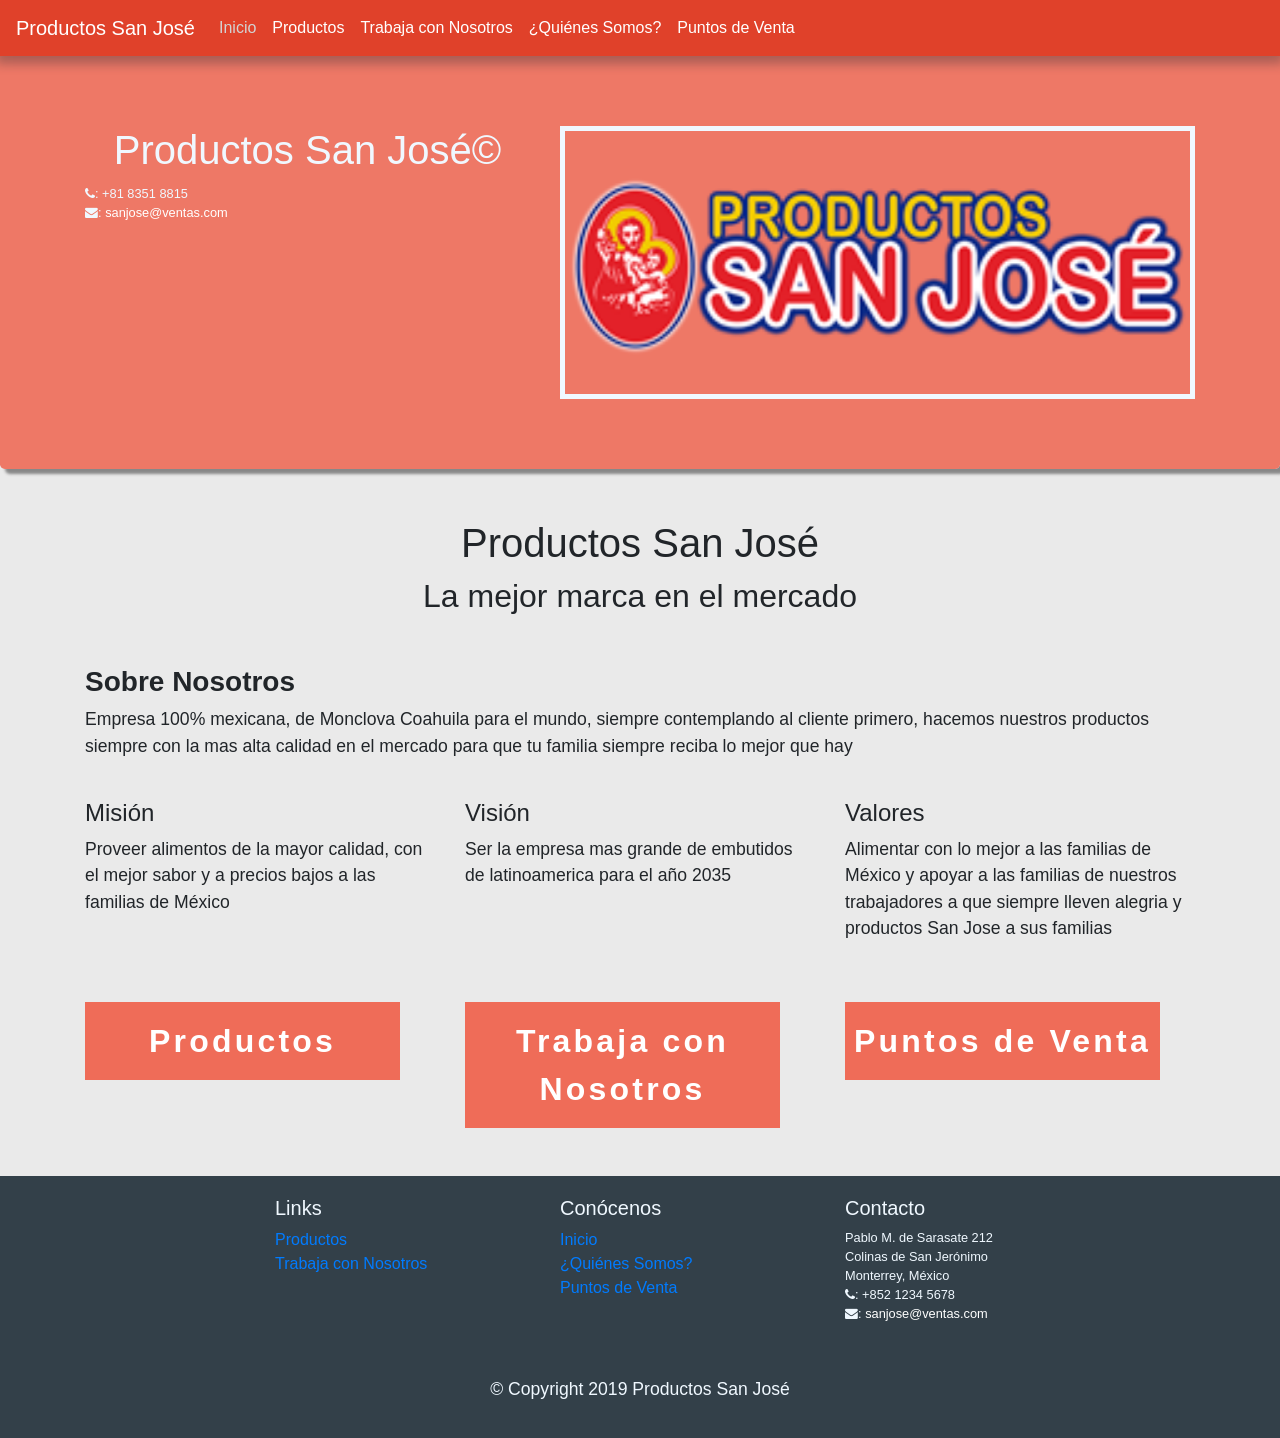
<file: index.html>
<!DOCTYPE html>
<html lang="en">
    <head>
        <meta charset = "UTF-8">
        <meta name="viewport" content="width=device-width, initial-scale=1">
        <title>Productos San José©</title>
        <link rel="stylesheet" type="text/css" href="css/styles.css">
        <link rel="stylesheet" href="Frameworks and Tools/bootstrap/css/bootstrap.min.css"/>
        <link rel="stylesheet" href="Frameworks and Tools/bootstrap/css/bootstrap-social.css"/>
        <link rel="stylesheet" href="Frameworks and Tools/font-awesome/css/font-awesome.min.css"/>
        <script src="https://code.jquery.com/jquery-3.2.1.slim.min.js" integrity="sha384-KJ3o2DKtIkvYIK3UENzmM7KCkRr/rE9/Qpg6aAZGJwFDMVNA/GpGFF93hXpG5KkN" crossorigin="anonymous"></script>
        <script src="https://cdnjs.cloudflare.com/ajax/libs/popper.js/1.12.3/umd/popper.min.js" integrity="sha384-vFJXuSJphROIrBnz7yo7oB41mKfc8JzQZiCq4NCceLEaO4IHwicKwpJf9c9IpFgh" crossorigin="anonymous"></script>
        <script src="https://maxcdn.bootstrapcdn.com/bootstrap/4.0.0-beta.2/js/bootstrap.min.js" integrity="sha384-alpBpkh1PFOepccYVYDB4do5UnbKysX5WZXm3XxPqe5iKTfUKjNkCk9SaVuEZflJ" crossorigin="anonymous"></script>
    </head>
    
    <nav class="navbar navbar-expand-md fixed-top">
            <a class="navbar-brand" href="index.html">Productos San José</a>
            <button class="navbar-toggler" type="button" data-toggle="collapse" data-target="#navbarText" aria-controls="navbarText" aria-expanded="false" aria-label="Toggle navigation">
                <span class="navbar-toggler-icon"></span>
            </button>
            <div class="collapse navbar-collapse" id="navbarText">
                <ul class="navbar-nav mr-auto">
                    <li class="nav-item active">
                        <a class="nav-link" href="index.html">Inicio
                            <span class="sr-only">(current)</span>
                        </a>
                    </li>
                    <li class="nav-item">
                        <a class="nav-link" href="./html/productos.html">Productos</a>
                    </li>
                    <li class="nav-item">
                        <a class="nav-link" href="./html/trabaja-con-nosotros.html">Trabaja con Nosotros</a>
                    </li>
                    <li class="nav-item">
                        <a class="nav-link" href="./html/quienes-somos.html">¿Quiénes Somos?</a>
                    </li>
                    <li class="nav-item">
                        <a class="nav-link" href="./html/puntos-de-venta.html">Puntos de Venta</a>
                    </li>
                </ul>
            </div>
        </nav>

    <body id="body-background">
        <header class="jumbotron" id="jumbotron">
            <div class="container">
                <div class="row row-header">
                    <div class="col-x-12 col-sm-5">
                        <p style="padding:20px;"></p>
                        <h1>Productos San José©</h1>
                        <address>
                            <i class="fa fa-phone"></i>: +81 8351 8815<br>
                            <i class="fa fa-envelope"></i>: 
                            <a href="mailto:cover@gmail.com">sanjose@ventas.com</a>
                       </address>
                    </div>
                    <div class="col-xs-12 col-sm-7">
                        <p style="padding:20px;"></p>
                        <img src="images/logo.png" class="img-responsive" id="jumbotron-image">
                    </div>
                </div>
            </div>
        </header>
        
        <div class="container">
            <div class="row">
                <div class="col-sm-12">
                    <h1 class=".page-header">Productos San José</h1>
                </div>
                <div class="col-sm-12">
                    <h2 class=".page-header-description">La mejor marca en el mercado</h2>
                </div>
                <div class="col-sm-12">
                    <h3>Sobre Nosotros</h3>
                    <p>Empresa 100% mexicana, de Monclova Coahuila para el mundo, siempre contemplando al cliente primero, hacemos nuestros productos siempre con la mas alta calidad en el mercado para que tu familia siempre reciba lo mejor que hay</p>
                </div>
                <div class="col-sm-12 col-md-4 mt-4">
                    <h4>Misión</h4>
                    <p>Proveer alimentos de la mayor calidad, con el mejor sabor y a precios bajos a las familias de México</p>
                </div>
                <div class="col-sm-12 col-md-4 mt-4">
                    <h4>Visión</h4>
                    <p>Ser la empresa mas grande de embutidos de latinoamerica para el año 2035</p>
                </div>
                <div class="col-sm-12 col-md-4 mt-4">
                    <h4>Valores</h4>
                    <p>Alimentar con lo mejor a las familias de México y apoyar a las familias de nuestros trabajadores a que siempre lleven alegria y productos San Jose a sus familias</p>
                </div>
            </div>
            <div class="row">
                <div class="col-sm-4 mt-4 mb-5">
                    <button type="button" class="button">
                        <a href="./html/productos.html">Productos</a>
                    </button>
                </div>
                <div class="col-sm-4 mt-4 mb-5">
                    <button type="button" class="button">
                        <a href="./html/trabaja-con-nosotros.html">Trabaja con Nosotros</a>
                    </button>
                </div>
                <div class="col-sm-4 mt-4 mb-5">
                    <button type="button" class="button">
                        <a href="/html/puntos-de-venta.html">Puntos de Venta</a>
                    </button>
                </div>
            </div>
        </div>
    </body>
    
    <footer class="row-footer">
        <div class="container">
            <div class="row">             
                <div class="col-5 offset-1 col-sm-2 offset-sm-2">
                    <h5>Links</h5>
                    <ul class="list-unstyled">
                        <li><a href="#">Productos</a></li>
                        <li><a href="#">Trabaja con Nosotros</a></li>
                    </ul>
                </div>
                <div class="col-5 offset-1 col-sm-2 offset-sm-1">
                    <h5>Conócenos</h5>
                    <ul class="list-unstyled">
                        <li><a href="#">Inicio</a></li>
                        <li><a href="#">¿Quiénes Somos?</a></li>
                        <li><a href="#">Puntos de Venta</a></li>
                    </ul>
                </div>
                <div class="offset-2 col-4 offset-sm-1 col-sm-3">
                    <h5>Contacto</h5>
                    <address>
                        Pablo M. de Sarasate 212<br>
                        Colinas de San Jerónimo<br>
                        Monterrey, México<br>
                        <i class="fa fa-phone"></i>: +852 1234 5678<br>
                        <i class="fa fa-envelope"></i>: 
                        <a href="mailto:cover@gmail.com">sanjose@ventas.com</a>
		           </address>
                </div>
            </div>
            <div class="col-xs-12">
            <p style="padding:10px;"></p>
            <p align=center>© Copyright 2019 Productos San José</p>
        </div>
        </div>
    </footer>
    
    <script src="Frameworks and Tools/jquery/jquery.js"></script>
    <script src="Frameworks and Tools/bootstrap/css/bootstrap.min.css"></script>
</html>
</file>
<file: css/styles.css>
.row-header p {
    font-size: 1.5em;
}

address a {
    color: white;
    text-decoration: none;
}

#jumbotron-image {
    width: 100%;
}

.button {
    margin-top: 20px;
    border: 0;
    outline: none;
    width: 90%;
    padding: 15px 0;
    font-size: 2em;
    font-weight: 600;
    letter-spacing: .1em;
    background: rgba(239, 108, 88, 1);
    -webkit-transition: all 0.5s ease;
    -moz-transition: all 0.5s ease;
    transition: all 0.5s ease;
    cursor: pointer;
}

.button a {
    color: white;
}

.button a:hover {
    color: white;
    text-decoration: none;
}

.button:hover, .button:focus {
    background: rgba(186, 56, 37, 0.9);
    outline: none;
}

.row-footer {
    margin: 0px auto;
    padding: 20px 0px;
    background-color: rgba(51, 64, 73, 1.0);
    color: aliceblue;
}

#jumbotron {
    margin: 0px auto;
    padding: 70px 30px;
    background-color: rgba(239, 108, 88, 0.9);
    color: aliceblue;
    box-shadow: 5px 5px 3px #888888;
    margin-bottom: 40px;
}

div h1 {
    text-align: center;
    margin: 10px;
}

div h2 {
    text-align: center;
    margin-bottom: 50px;
}

div h3 {
    font-weight: bold;
}

div p {
    font-size: 1.1em;
}

address {
    color: #0f0f0f;
    font-size: 80%;
    margin: 0px;
    color: aliceblue;
}

button {
    width: 60%;
}

.social {
    padding: 50px 0px;
    color: aliceblue;
}

#body-background {
    background-color: rgba(232, 232, 232, .9);
}

.alertMessage {
    color: red;
}

.navbar {
    background-color: rgba(224, 65, 42, 1);
    box-shadow: 0 4px 10px 4px rgba(19, 35, 47, 0.3);
}

.navbar a {
    color: white;
}

.navbar .active a, .nav-item > a:hover, .navbar-brand:hover {
    color: lightgrey;
}

body, html {
    height: 100%;
}

div img {
    width: 100%;
    border-width: 5px;
    border-style: solid;
}

.cool-banner {
    background-color: rgb(150, 150, 150);
    color: white;
    font-size: 1.3em;
    font-weight: 100;
    word-spacing: .1em;
    padding: 50px;
    margin: 50px 0px;
}

.box {
    border-style: solid;
    border-width: 3px 0px;
    border-color: rgba(239, 108, 88, 1);
    padding: 20px 0px;
    margin: 20px 0px;
}
</file>
